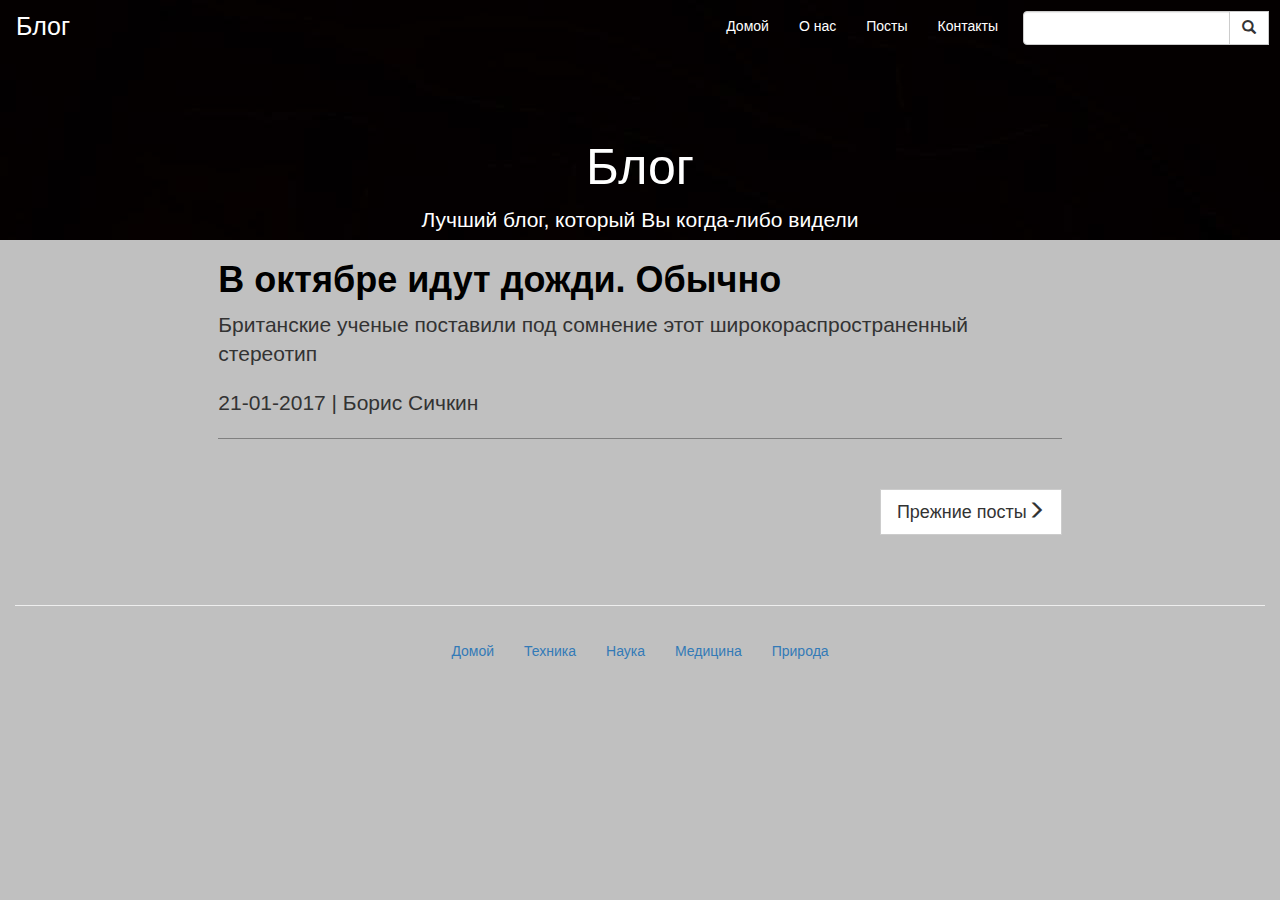
<file: index.html>
<!DOCTYPE html>
<html lang="en">
    <head>
        <title>Блог</title>
        <meta charset="UTF-8">
        <meta name="viewport" content="width=device-width, initial-scale=1">
        <link href="css/bootstrap.css" rel="stylesheet">
        <link rel="stylesheet" href="css/style.css">
        <script src="js/jquery-3.2.1.min.js"></script>
        <script src="js/bootstrap.js"></script>
        
    </head>
    <body style="background: silver;">

        <nav class="navbar navbar-custom">
            <div class="container-fluid">
                <div class="navbar-header">
                    <a class="navbar-brand" href="#">Блог</a>
                </div>
                <div class="nav nav-top navbar-nav form-inline navbar-right" style="padding:10px;">
                    <div class="input-group">
                        <input type="text" class="form-control">
                        <div class="input-group-btn">
                            <button class="btn btn-default"><i class="glyphicon glyphicon-search"></i></button>
                        </div>                        
                    </div>
                </div>
                <ul class="nav navbar-nav navbar-right">
                    <li><a href="#">Домой</a></li>
                    <li><a href="#">О нас</a></li>
                    <li><a href="post.html">Посты</a></li>
                    <li><a href="#">Контакты</a></li>   
                </ul>

            </div>
        </nav>
        <header style="background: url(images/header.jpg);">
            <div class="text-center">
                <h1 class="text-center">Блог</h1>
                <div class="lead">Лучший блог, который Вы когда-либо видели</div>        
            </div>
        </header>
        <div class="row">
            <div class="col-md-8 col-md-offset-2">
                <div id="posts">
                    <h1><a href="#">В октябре идут дожди. Обычно</a></h1>
                    <p class="lead">Британские ученые поставили под сомнение этот широкораспространенный стереотип</p>
                    <p class="lead">21-01-2017 | Борис Сичкин</p>
                </div>
                <div class="down-btn text-right">
                    <button class="btn btn-default btn-lg">Прежние посты<span class="glyphicon glyphicon-menu-right"></span></button>
                </div>
            </div>
        </div>
        <div class="container-fluid">
            <hr>
                <ul class="nav navbar-nav nav-center">
                    <li><a href="#">Домой</a></li>
                    <li><a href="#">Техника</a></li>
                    <li><a href="#">Наука</a></li>
                    <li><a href="#">Медицина</a></li>
                    <li><a href="#">Природа</a></li>
                </ul>
        </div>    
    </body>
</html>
</file>
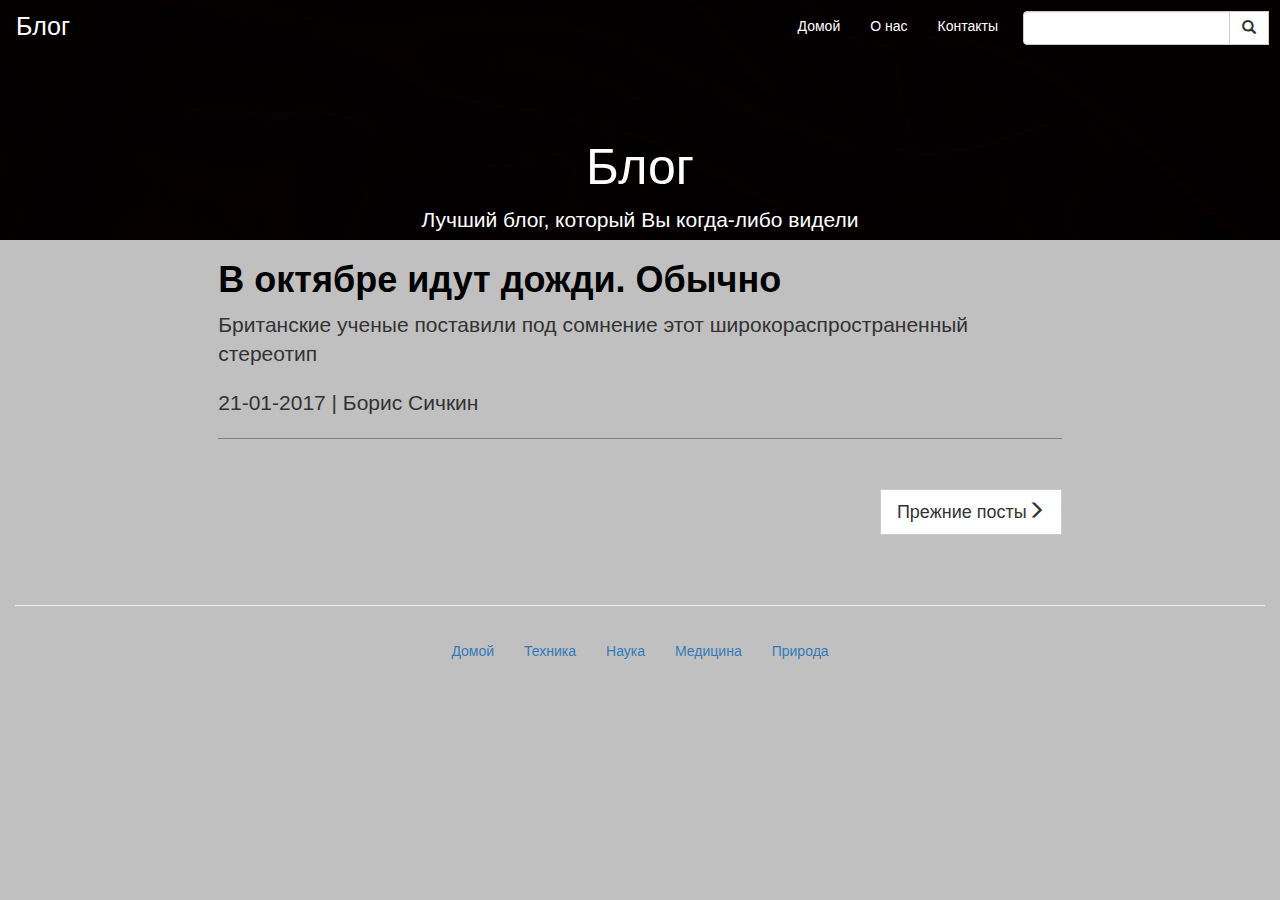
<file: post.html>
<!DOCTYPE html>
<html lang="en">
    <head>
        <title>Блог</title>
        <meta charset="UTF-8">
        <meta name="viewport" content="width=device-width, initial-scale=1">
        <link href="css/bootstrap.css" rel="stylesheet">
        <link rel="stylesheet" href="css/style.css">
        <script src="js/jquery-3.2.1.min.js"></script>
        <script src="js/bootstrap.js"></script>
        
    </head>
    <body style="background: silver;">

        <nav class="navbar navbar-custom">
            <div class="container-fluid">
                <div class="navbar-header">
                    <a class="navbar-brand" href="#">Блог</a>
                </div>
                <div class="nav nav-top navbar-nav form-inline navbar-right" style="padding:10px;">
                    <div class="input-group">
                        <input type="text" class="form-control">
                        <div class="input-group-btn">
                            <button class="btn btn-default"><i class="glyphicon glyphicon-search"></i></button>
                        </div>                        
                    </div>
                </div>
                <ul class="nav navbar-nav navbar-right">
                    <li><a href="#">Домой</a></li>
                    <li><a href="#">О нас</a></li>
                    
                    <li><a href="#">Контакты</a></li>   
                </ul>

            </div>
        </nav>
        <header style="background: url(images/header.jpg);">
            <div class="text-center">
                <h1 class="text-center">Блог</h1>
                <div class="lead">Лучший блог, который Вы когда-либо видели</div>        
            </div>
        </header>
        <div class="row">
            <div class="col-md-8 col-md-offset-2">
                <div id="posts">
                    <h1><a href="#">В октябре идут дожди. Обычно</a></h1>
                    <p class="lead">Британские ученые поставили под сомнение этот широкораспространенный стереотип</p>
                    <p class="lead">21-01-2017 | Борис Сичкин</p>
                </div>
                <div class="down-btn text-right">
                    <button class="btn btn-default btn-lg">Прежние посты<span class="glyphicon glyphicon-menu-right"></span></button>
                </div>
            </div>
        </div>
        <div class="container-fluid">
            <hr>
                <ul class="nav navbar-nav nav-center">
                    <li><a href="#">Домой</a></li>
                    <li><a href="#">Техника</a></li>
                    <li><a href="#">Наука</a></li>
                    <li><a href="#">Медицина</a></li>
                    <li><a href="#">Природа</a></li>
                </ul>
        </div>    
    </body>
</html>
</file>
<file: css/style.css>
.navbar a{
    color: white;
}
.nav li a:hover{
    background: orange;
}
.navbar-header a{
    font-size: 25px;
}
.navbar-custom{
    position: absolute;
    top: 0;
    width: 100%;
}
header{
    height: 100px;
    padding: 120px 50px;
    color: white;
}
header h1{
    font-size: 50px;
}
#posts{
    border-bottom: 1px solid gray;
}
#posts h1{
    font-weight: bold;
}
#posts h1 a{
    color: black;
    text-decoration: none;  
}
#posts h1 a:hover{
    color: brown;
}   
.down-btn{
    padding: 50px 0;
}
.btn{
    border-radius: 0;
}
.btn-default{
    
}
.btn-default:hover{
    background-color: #337AB7;
    border:0;
    color: white;
}
.nav-center{
    float: none;
    display:table;
    table-layout: fixed;
    margin: 0 auto;
    
}
.nav-center li a:hover{
    background-color: white;
}
</file>
